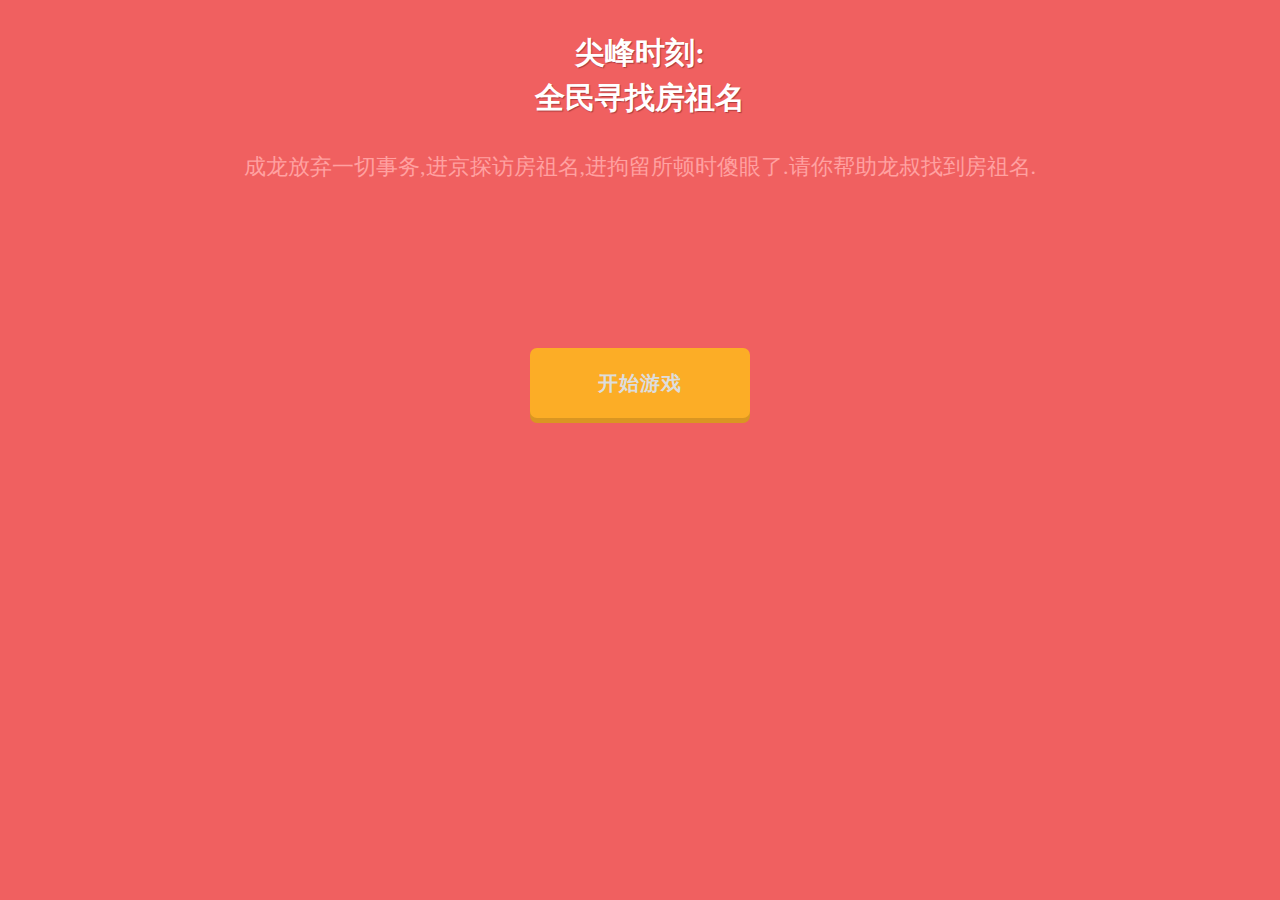
<file: idx.html>
<!DOCTYPE html>
<html manifest='idx.manifest'>
<head><meta http-equiv="Content-Type" content="text/html; charset=utf-8">

        <meta charset="UTF-8">
        <meta name="viewport" content="width=device-width, initial-scale=1, maximum-scale=1, minimum-scale=1, user-scalable=0">
        <meta http-equiv="pragma" content="no-cache">
        <meta http-equiv="Cache-Control" content="no-cache, must-revalidate">
        <meta http-equiv="expires" content="-1">
        <title>
            尖峰时刻2：房祖名是继张默之后最像成龙的张国立！
        </title>
        <meta name="keywords" content="尖峰时刻：全民寻找房祖名,房祖名,吸毒" />
        <meta name="description" content="成龙放弃一切事务,进京探访房祖名,进拘留所顿时傻眼了.请你帮助龙叔找到房祖名." />
        <link rel="shortcut icon" href="img/109451991.png">
        <link rel="icon" href="img/109451991.png?s=1408156955">

        <link type="text/css" href="./idx_files/m.css" rel="stylesheet">
        <link type="text/css" href="./idx_files/common.css" rel="stylesheet">
        <script src="./idx_files/zepto.min.js"></script><style type="text/css"></style>
        <script src="./idx_files/common.js"></script>
        <script type="text/javascript">

            window.shareData = {
                   "imgUrl": "http://www.javapk.net/demo/game/fzm_v2/img/109451991.png",
                   "timeLineLink": window.location.href,
                   "tTitle": "尖峰时刻2：房祖名是继张默之后最像成龙的张国立！",
                   "tContent": "成龙放弃一切事务,进京探访房祖名,进拘留所顿时傻眼了.请你帮助龙叔找到房祖名."
               };
        </script>

<style>
#box{ top:30px}
#help{ padding:0 30px}
#index h1{ padding: 10px 0;}
.btn { margin:5px 30px}
</style>

    </head>
    <body>
<div class="grid">
    <div class="page hide" id="loading" style="display: none;">
        loading...
    </div>
    <div class="page hide" id="index" style="display: block;">
        <h1>尖峰时刻:</br>全民寻找房祖名</h1>

        <div id="help">成龙放弃一切事务,进京探访房祖名,进拘留所顿时傻眼了.请你帮助龙叔找到房祖名.</div>
        <div id="logo"></div>
        <div class="btns">
            <button data-type="color" class="btn play-btn">
                开始游戏
            </button>

        </div>
    </div>
    <div class="page hide" id="room">
        <header>
            <span class="lv">
                得分：
                <em>
                    1
                </em>
            </span>
            <span class="time">
            </span>
            <span class="btn btn-pause">
                暂停
            </span>
        </header>
        <div id="box" class="lv1">
        </div>
    </div>
    <div class="page hide" id="dialog">
        <div class="inner">
            <div class="content gameover">
                <p>
                    经鉴定，您是：
                </p>
                <h3></h3>
                <div class="btn-wrap">
                    <button class="btn btn-restart">
                        再来一次
                    </button>
                </div>
            </div>
            <div class="content pause">
                <h3>
                    游戏暂停
                </h3>
                <div class="btn-wrap">
                    <button class="btn btn-resume">
                        继续游戏
                    </button>
                </div>

            </div>
        </div>
    </div>
</div>
<!-- <div class="bq" style="position: absolute;; left:50%; bottom:0px; margin-left:-48px">
<img src="./idx_files/logo.png" width="100px">
</div> -->
        <script type="text/javascript">
            btGame.onlyVScreen();
            btGame.playLogoAdv();
            // btGame.setShare({
            //     desc: "�ҳ�����ɫ������ɫ��ͬ��һ�顣��������Ȧ���ҵ����ߵ�ɫħ"
            // });
            window.addEventListener("orientationchange", function() {
                window.location.reload();
            });



          function onShareComplete(res) {
    //                          window.location.href='';
                       }


            document.addEventListener('WeixinJSBridgeReady', function onBridgeReady() {
                        WeixinJSBridge.on('menu:share:appmessage', function(argv) {
                            WeixinJSBridge.invoke('sendAppMessage', {
                                "img_url": window.shareData.imgUrl,
                                "link": window.shareData.timeLineLink,
                                "desc": window.shareData.tContent,
                                "title": window.shareData.tTitle
                            }, onShareComplete);
                        });
                        WeixinJSBridge.on('menu:share:timeline', function(argv) {
                            WeixinJSBridge.invoke('shareTimeline', {
                                "img_url": window.shareData.imgUrl,
                                "img_width": "640",
                                "img_height": "640",
                                "link": window.shareData.timeLineLink,
                                "desc": window.shareData.tContent,
                                "title": window.shareData.tTitle
                            }, onShareComplete);
                        });
                    }, false);


        </script>
        <script src="./idx_files/libs.min.js"></script>
        <script src="./idx_files/main.min.js"></script>


<!-- <script language="javascript" src="http://pingjs.qq.com/ping.js"></script> -->
<script language="javascript">if(typeof(pgvMain) == 'function') pgvMain();</script>
<script>
// Check if a new cache is available on page load.
window.addEventListener('load', function(e) {
window.applicationCache.addEventListener('updateready', function(e) {
if (window.applicationCache.status == window.applicationCache.UPDATEREADY) {
// Browser downloaded a new app cache.
// Swap it in and reload the page to get the new hotness.
window.applicationCache.swapCache();
if (confirm('游戏有新的更新, 立即更新吗?')) {
window.location.reload();
}
} else {
// Manifest didn't changed. Nothing new to server.
}
}, false);
}, false);
var _hmt = _hmt || [];
(function() {
  var hm = document.createElement("script");
  hm.src = "//hm.baidu.com/hm.js?13bb347c3253b43099ec23afbe69e529";
  var s = document.getElementsByTagName("script")[0];
  s.parentNode.insertBefore(hm, s);
})();
</script>
</body></html>
</file>
<file: idx_files/m.css>
body{ background-color: #F06060; color: #fff; font: 12px/1.5 '微软雅黑';
}
body>a{ display: none; }

.page{
    position: absolute;
    top: 0;
    left: 0;
    width: 100%;
    height: 100%;
}
.hide{display: none;}
#loading{
    display: block;
    font-size: 30px;
    line-height: 500px;
    text-align: center;
    color: #fff;
}

#index h1{text-align: center;  font-size: 30px; padding: 20px 0;text-shadow:1px 1px 1px #AB3C3C; }

#index .btns{ text-align: center; width: 100%; color: #ddd;}

#room header{
    position: absolute;
    top: 0;
    left: 0;
    width: 100%;
    height: 50px;
    line-height: 50px;
    text-align: center;
    font-size: 26px;
    color: #FFA1A1;
}
#room header .lv{
    position: absolute;
    width: 120px;
    height: 50px;
    left: 10px;
    top: 0;
}
#room header .lv em{
    font-style: normal;
}
#room header .btn-pause{
    position: absolute;
    top: 5px;
    right: 10px;
    height: 40px;
    width: 60px;
    line-height: 40px;
    padding: 0;
    margin: 0;
    color: #fff;
}
#room header .time{
    font-size: 32px;
    font-weight: bold;
    background-color: #FD9090;
    color: #FFCACA;
    padding: 0 10px;
    border-radius: 10px;
}
#room header .time.danger{
    color: #FF0505;
    background-color: #fff;
}

#help{
    height: 30px;
    font-size: 22px;
    color: #FFA1A1;
    text-align: center;
}

#logo{
    margin: 15px auto;
    padding: 0;
    /*background: url(../img/share.png) top right no-repeat #A74343;*/
    width: 208px;
    height: 82px;
    margin-bottom:66px;
}

#box{
    position: absolute;
    top: 50px;
    right: 0;
    bottom: 0;
    left: 0;
    margin: auto;
    background-color: #ddd;
    border-radius: 10px;
    padding: 10px;
}
#box span{
    display: block;
    float: left;
    border-radius: 10px;
    cursor: pointer;
    border: 5px solid #ddd;
    background-size: cover;

    -webkit-box-sizing: border-box;
       -moz-box-sizing: border-box;
            box-sizing: border-box;
    -webkit-tap-highlight-color: transparent;
}

#box.lv2 span{
    width: 50%;
    height: 50%;
}
#box.lv3 span{
    width: 33.33%;
    height: 33.33%;
}
#box.lv4 span{
    width: 25%;
    height: 25%;
}
#box.lv5 span{
    width: 20%;
    height: 20%;
    border-width: 3px;
}
#box.lv6 span{
    width: 16.666%;
    height: 16.666%;
    border-width: 3px;
}
#box.lv7 span{
    width: 14.28%;
    height: 14.28%;
    border-width: 3px;
}
#box.lv8 span{
    width: 12.5%;
    height: 12.5%;
    border-width: 3px;
}
#box.lv9 span{
    width: 11.111%;
    height: 11.111%;
    border-width: 3px;
}
#box span img{
    width: 100%;
}

#dialog{
    background: url(http://mat1.gtimg.com/ln/images/2014zt/08/1819/share.png) top right no-repeat #A74343;
    padding-top: 50px;
    box-sizing: border-box;
    -webkit-box-sizing: border-box;
}
#dialog .inner{
    height: 100%;
    width: 100%;
    text-align: center;
    font-size: 20px;
}
#dialog .inner .content{
    padding-top: 50px;
}
#dialog .inner h3{
    line-height: 60px;
    font-size: 40px;
    margin: 0;
    color: #321;
}
#dialog .inner .pause h3{
    color: #FFE2C5;
}
#dialog .inner .btn{
    margin: 15px auto;
}

#dialog .inner p{ margin: 0;}


.btn {
    border: none;
    color: inherit;
    cursor: pointer;
    display: inline-block;
    margin: 15px 30px;
    text-transform: uppercase;
    letter-spacing: 1px;
    font-weight: 700;
    outline: none;
    position: relative;
    background: #FCAD26;
    border-radius: 7px;
    box-shadow: 0 5px #DA9622;
    font-size: 20px;
    font-family: '微软雅黑';
    height: 70px;
    width: 220px;
    /*line-height: 70px;*/
    -webkit-tap-highlight-color:rgba(0,0,0,0);
}
.btn.btn-bottom{
    position: absolute;
    width: 300px;
    padding: 0;
    bottom: 20px;
    left: 50%;
    margin-left: -150px;
}

.btn-wrap .boyaa-logo{
    display:block;
    height: 50px;
    width: 100px;
    margin: 0 auto;
    -webkit-tap-highlight-color:rgba(0,0,0,0);
}
.btn-wrap .boyaa-logo img{
    max-width: 100%;
}

@media all and (orientation:landscape) {
    #room header{
        height: 100%;
        width: 80px;
    }
    #room header .lv{
        left: 0;
    }

    #room header .time{
        display: inline-block;
        height: 50px;
        width: 100%;
        padding: 0;
        position: absolute;
        top: 50%;
        left: 0;
        margin-top: -25px;
    }
    #room header .btn-pause{
        top: auto;
        bottom: 15px;
    }

    #box{
        top: 0;
        left: 80px;
    }

    #dialog{
        padding-top: 0;
        padding-left: 80px;
    }
    #dialog .inner .content{
        padding-top: 100px;
    }
}

@media all and (max-width: 361px){

    #box.lv1 span,#box.lv2 span,#box.lv3 span,#box.lv4 span{
        border-width: 2px;
        border-radius: 5px;
    }

    #box.lv5 span,#box.lv6 span,#box.lv7 span,#box.lv8 span,#box.lv9 span{
        border-width: 1px;
        border-radius: 3px;
    }
}

.btn-boyaa{
    padding-top: 10px;
    text-decoration: none;

}
.btn-boyaa img{height: 30px; width: 30px; vertical-align: middle; margin-left: 10px;}
/*  |xGv00|36198f24dd2ebb3d4e948fe323a120cf */
</file>
<file: idx_files/common.css>
.bt-animation{
	-webkit-transition:all 200ms;
	-moz-transition:all 200ms;
	-ms-transition:all 200ms;
	-o-transition:all 200ms;
	transition:all 200ms;
}
.bt-advertisement,
.bt-h-scrren,
.bt-v-scrren,
.bt-play-logo-adv,
.bt-play-share-tip{
	position:absolute;
	top:0;
	left:0;
	z-index: 6000;
	width:100%;
	height:100%;
	text-align:center;
	font-size:16px;
	color:#fff;
}
#bt-play-logo-adv{
	z-index:9001;
}
#bt-play-logo-adv-lock{
	z-index:9000;
}
.bt-play-share-tip{
	text-align:right;
}
.bt-play-share-tip-img{
	margin:10px 2% 0 0;
	width:60%;
	max-width:180px;
}
.bt-h-scrren, .bt-v-scrren{
	background:#fff;
}
.bt-h-scrren table, .bt-h-scrren tr, .bt-h-scrren td,
.bt-v-scrren table, .bt-v-scrren tr, .bt-v-scrren td{
	width:100%;height:100%;
	padding:0;margin:0;
}
.bt-h-screen-img, .bt-v-screen-img{
	margin:10px 1%;
	max-width:98%;
}
.bt-lock-screen{
	position:absolute;
	top:0;
	left:0;
	z-index:5000;
	width: 100%;
	height: 100%;
	opacity: 0.4;
	background: #000;
}
#bt-hide-lock{
	z-index:-1;
}
.bt-game-loading{
	position:fixed;
	position:absolute;
	top:0;left:0;
	width:100%;height:100%;
	font-size:1.6rem;text-align: center;
	color:gray;background:#fff;
}
.bt-game-loading table, .bt-game-loading tr, .bt-game-loading td{
	height:100%;width:100%;padding:0;margin:0;
}
.bt-game-loading .bt-img{
	width:452px;
	max-width: 70%;
}
.bt-game-loading .bt-text{
	padding-top:30px;
}
.bt-hide{
	overflow:hidden!important;
	width:0!important;
	height:0!important;
	opacity:0!important;
	margin:0!important;
	padding:0!important;
}/*  |xGv00|2f0f6083dec9f88917fb8ae4beba7d05 */
</file>
